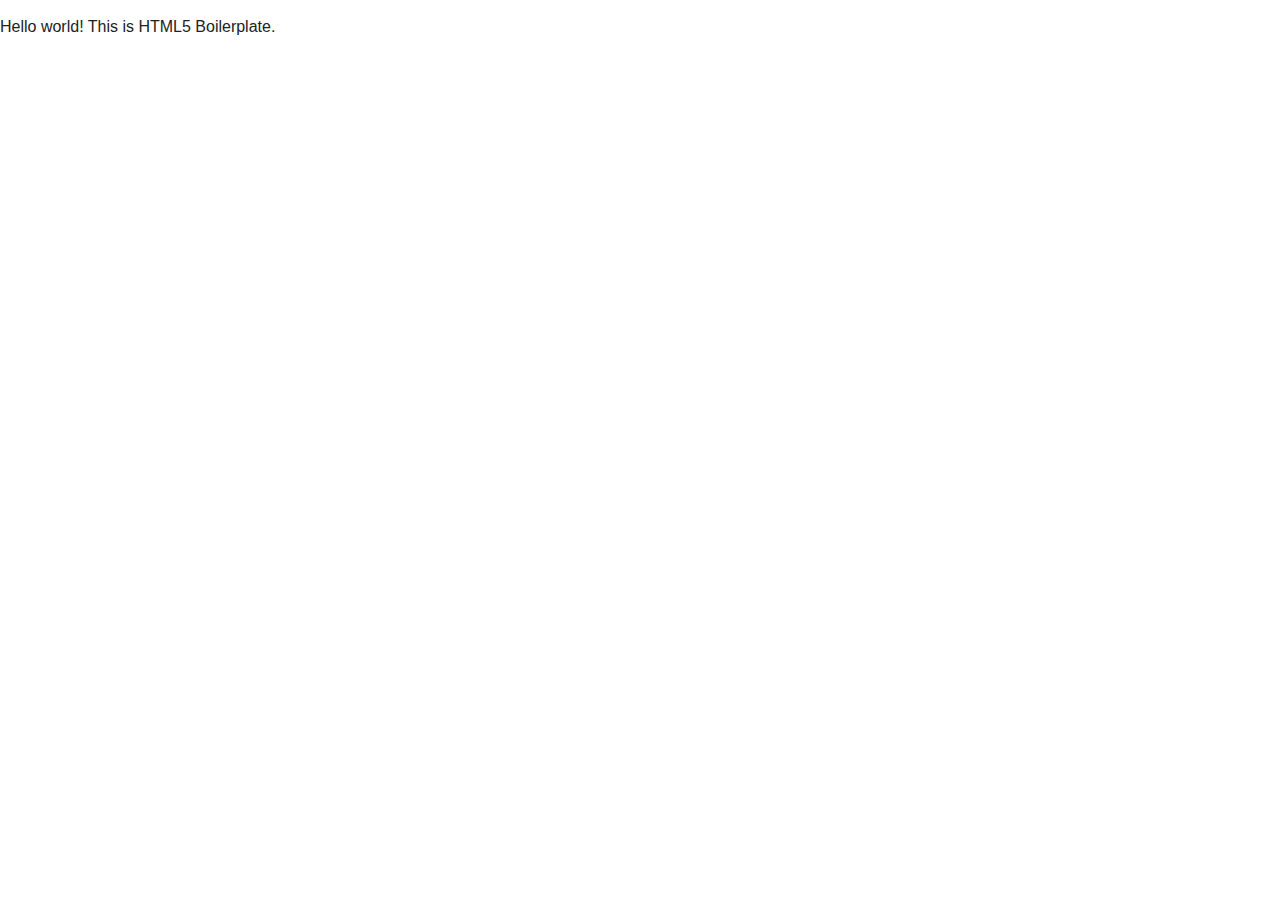
<file: THREE TEST/THREE/index.html>
<!DOCTYPE html>
<!--[if lt IE 7]>      <html class="no-js lt-ie9 lt-ie8 lt-ie7"> <![endif]-->
<!--[if IE 7]>         <html class="no-js lt-ie9 lt-ie8"> <![endif]-->
<!--[if IE 8]>         <html class="no-js lt-ie9"> <![endif]-->
<!--[if gt IE 8]><!--> <html class="no-js"> <!--<![endif]-->
    <head>
        <meta charset="utf-8">
        <meta http-equiv="X-UA-Compatible" content="IE=edge">
        <title></title>
        <meta name="description" content="">
        <meta name="viewport" content="width=device-width, initial-scale=1">

        <!-- Place favicon.ico and apple-touch-icon.png in the root directory -->

        <link rel="stylesheet" href="css/normalize.css">
        <link rel="stylesheet" href="css/main.css">
        <script src="js/vendor/modernizr-2.6.2.min.js"></script>
    </head>
    <body>
        <!--[if lt IE 7]>
            <p class="browsehappy">You are using an <strong>outdated</strong> browser. Please <a href="http://browsehappy.com/">upgrade your browser</a> to improve your experience.</p>
        <![endif]-->

        <!-- Add your site or application content here -->
        <p>Hello world! This is HTML5 Boilerplate.</p>

        <script src="//ajax.googleapis.com/ajax/libs/jquery/1.10.2/jquery.min.js"></script>
        <script>window.jQuery || document.write('<script src="js/vendor/jquery-1.10.2.min.js"><\/script>')</script>
        <script src="js/plugins.js"></script>
        <script src="js/main.js"></script>

        <!-- Google Analytics: change UA-XXXXX-X to be your site's ID. -->
        <script>
            (function(b,o,i,l,e,r){b.GoogleAnalyticsObject=l;b[l]||(b[l]=
            function(){(b[l].q=b[l].q||[]).push(arguments)});b[l].l=+new Date;
            e=o.createElement(i);r=o.getElementsByTagName(i)[0];
            e.src='//www.google-analytics.com/analytics.js';
            r.parentNode.insertBefore(e,r)}(window,document,'script','ga'));
            ga('create','UA-XXXXX-X');ga('send','pageview');
        </script>
    </body>
</html>
</file>
<file: THREE TEST/THREE/css/main.css>
/*! HTML5 Boilerplate v4.3.0 | MIT License | http://h5bp.com/ */

/*
 * What follows is the result of much research on cross-browser styling.
 * Credit left inline and big thanks to Nicolas Gallagher, Jonathan Neal,
 * Kroc Camen, and the H5BP dev community and team.
 */

/* ==========================================================================
   Base styles: opinionated defaults
   ========================================================================== */

html,
button,
input,
select,
textarea {
    color: #222;
}

html {
    font-size: 1em;
    line-height: 1.4;
}

/*
 * Remove text-shadow in selection highlight: h5bp.com/i
 * These selection rule sets have to be separate.
 * Customize the background color to match your design.
 */

::-moz-selection {
    background: #b3d4fc;
    text-shadow: none;
}

::selection {
    background: #b3d4fc;
    text-shadow: none;
}

/*
 * A better looking default horizontal rule
 */

hr {
    display: block;
    height: 1px;
    border: 0;
    border-top: 1px solid #ccc;
    margin: 1em 0;
    padding: 0;
}

/*
 * Remove the gap between images, videos, audio and canvas and the bottom of
 * their containers: h5bp.com/i/440
 */

audio,
canvas,
img,
video {
    vertical-align: middle;
}

/*
 * Remove default fieldset styles.
 */

fieldset {
    border: 0;
    margin: 0;
    padding: 0;
}

/*
 * Allow only vertical resizing of textareas.
 */

textarea {
    resize: vertical;
}

/* ==========================================================================
   Browse Happy prompt
   ========================================================================== */

.browsehappy {
    margin: 0.2em 0;
    background: #ccc;
    color: #000;
    padding: 0.2em 0;
}

/* ==========================================================================
   Author's custom styles
   ========================================================================== */

















/* ==========================================================================
   Helper classes
   ========================================================================== */

/*
 * Image replacement
 */

.ir {
    background-color: transparent;
    border: 0;
    overflow: hidden;
    /* IE 6/7 fallback */
    *text-indent: -9999px;
}

.ir:before {
    content: "";
    display: block;
    width: 0;
    height: 150%;
}

/*
 * Hide from both screenreaders and browsers: h5bp.com/u
 */

.hidden {
    display: none !important;
    visibility: hidden;
}

/*
 * Hide only visually, but have it available for screenreaders: h5bp.com/v
 */

.visuallyhidden {
    border: 0;
    clip: rect(0 0 0 0);
    height: 1px;
    margin: -1px;
    overflow: hidden;
    padding: 0;
    position: absolute;
    width: 1px;
}

/*
 * Extends the .visuallyhidden class to allow the element to be focusable
 * when navigated to via the keyboard: h5bp.com/p
 */

.visuallyhidden.focusable:active,
.visuallyhidden.focusable:focus {
    clip: auto;
    height: auto;
    margin: 0;
    overflow: visible;
    position: static;
    width: auto;
}

/*
 * Hide visually and from screenreaders, but maintain layout
 */

.invisible {
    visibility: hidden;
}

/*
 * Clearfix: contain floats
 *
 * For modern browsers
 * 1. The space content is one way to avoid an Opera bug when the
 *    `contenteditable` attribute is included anywhere else in the document.
 *    Otherwise it causes space to appear at the top and bottom of elements
 *    that receive the `clearfix` class.
 * 2. The use of `table` rather than `block` is only necessary if using
 *    `:before` to contain the top-margins of child elements.
 */

.clearfix:before,
.clearfix:after {
    content: " "; /* 1 */
    display: table; /* 2 */
}

.clearfix:after {
    clear: both;
}

/*
 * For IE 6/7 only
 * Include this rule to trigger hasLayout and contain floats.
 */

.clearfix {
    *zoom: 1;
}

/* ==========================================================================
   EXAMPLE Media Queries for Responsive Design.
   These examples override the primary ('mobile first') styles.
   Modify as content requires.
   ========================================================================== */

@media only screen and (min-width: 35em) {
    /* Style adjustments for viewports that meet the condition */
}

@media print,
       (-o-min-device-pixel-ratio: 5/4),
       (-webkit-min-device-pixel-ratio: 1.25),
       (min-resolution: 120dpi) {
    /* Style adjustments for high resolution devices */
}

/* ==========================================================================
   Print styles.
   Inlined to avoid required HTTP connection: h5bp.com/r
   ========================================================================== */

@media print {
    * {
        background: transparent !important;
        color: #000 !important; /* Black prints faster: h5bp.com/s */
        box-shadow: none !important;
        text-shadow: none !important;
    }

    a,
    a:visited {
        text-decoration: underline;
    }

    a[href]:after {
        content: " (" attr(href) ")";
    }

    abbr[title]:after {
        content: " (" attr(title) ")";
    }

    /*
     * Don't show links for images, or javascript/internal links
     */

    .ir a:after,
    a[href^="javascript:"]:after,
    a[href^="#"]:after {
        content: "";
    }

    pre,
    blockquote {
        border: 1px solid #999;
        page-break-inside: avoid;
    }

    thead {
        display: table-header-group; /* h5bp.com/t */
    }

    tr,
    img {
        page-break-inside: avoid;
    }

    img {
        max-width: 100% !important;
    }

    @page {
        margin: 0.5cm;
    }

    p,
    h2,
    h3 {
        orphans: 3;
        widows: 3;
    }

    h2,
    h3 {
        page-break-after: avoid;
    }
}
</file>
